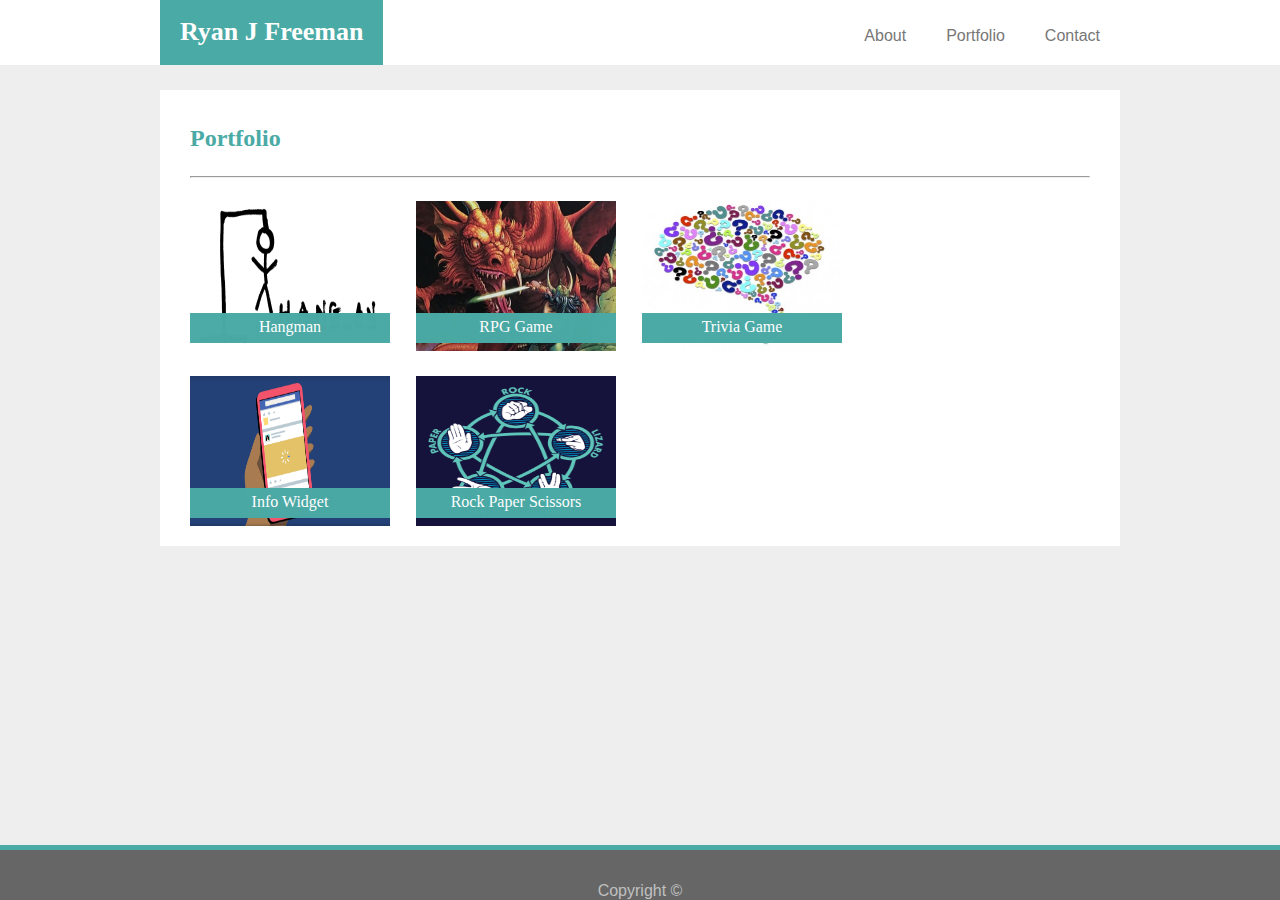
<file: portfolio.html>
<!DOCTYPE html>
<html lang="en">

<head>
    <meta charset="UTF-8">
    <meta name="viewport" content="width=device-width, initial-scale=1.0">
    <meta http-equiv="X-UA-Compatible" content="ie=edge">
    <link rel="stylesheet" href="assets/css/style.css">
    <title>Portfolio</title>
</head>

<body>
    <div class="wrapper">
        <header class="header clearfix">
            <div class="headercontent">
                <div class="name">
                    <h1>Ryan J Freeman</h1>
                </div>
                <div class="link contact">
                    <p>
                        <a href="contact.html">Contact</a>
                    </p>
                </div>
                <div class="link portfolio">
                    <p>
                        <a href="portfolio.html">Portfolio</a>
                    </p>
                </div>
                <div class="link about">
                    <p>
                        <a href="index.html">About</a>
                    </p>
                </div>
            </div>
        </header>
        <div class="content clearfix">
            <h2>Portfolio</h2>
            <hr>
            <a href="https://rjfreeman77.github.io/Word-Guess-Game/" target="_blank">
                <div class="project-thumbnail">
                    <img src="assets/images/hangman.jpg" alt="Hangman Thumbnail" width="200px" height="150px">
                    <div class="project-banner">
                        Hangman
                    </div>
                </div>
            </a>
            <a href="#">
                <div class="project-thumbnail">
                    <img src="assets/images/rgp-game.jpg" alt="RPG Game Thumbnail" width="200px" height="150px">
                    <div class="project-banner">
                        RPG Game
                    </div>
                </div>
            </a>
            <a href="#">
                <div class="project-thumbnail">
                    <img src="assets/images/trivia.jpg" alt="Trivia Thumbnail" width="200px" height="150px">
                    <div class="project-banner">
                        Trivia Game
                    </div>
                </div>
            </a>
            <a href="#">
                <div class="project-thumbnail">
                    <img src="assets/images/info-widget.png" alt="Info-Widget Thumbnail" width="200px" height="150px">
                    <div class="project-banner">
                        Info Widget
                    </div>
                </div>
            </a>
            <a href="#">
                <div class="project-thumbnail">
                    <img src="assets/images/rock-paper-scissors.png" alt="Rock Paper Scissors Thumbnail" width="200px" height="150px">
                    <div class="project-banner">
                        Rock Paper Scissors
                    </div>
                </div>
            </a>

        </div>



        <!-- Couldn't figure out the sticky footer-->
        <footer class="site-footer">
            <div class="footer-text-wrapper">
                <span id="copyright">Copyright &copy;</span>
            </div>
        </footer>
    </div>
</body>

</html>
</file>
<file: assets/css/style.css>
.header {
    background-color: #ffffff;
    border-color: #cccccc;
    position: absolute;
    top: 0px;
    left: 0px;
    right: 0px;
    width: 100%;
    height: 65px;
}
.headercontent {
    width: 960px;
    position: relative;
    margin-left: auto;
    margin-right: auto;
}
.name {
    background-color: #4aaaa5;
    color: white;
    position: relative;
    top: 0px;
    padding: 0px 20px 0px 20px;
    float: left;
    font-size: small;
}

/*Nav Buttons*/
.link {
    color: #777777;
    margin: auto 20px;
    padding: 0px;
    line-height: 150%;
}
.about {
    float: right;
    vertical-align: middle;
    position: relative;
    top: 0;
    right: 0;
}
.portfolio  {
    float: right;
    vertical-align: middle;
    position: relative;
    top: 0;
    right: 0;
}
.contact  {
    float: right;
    vertical-align: middle;
    position: relative;
    top: 0;
    right: 0;
    
}
/*Body*/
.content {
    width: 900px;
    margin: 0 auto 50px auto;
    clear: both;
    background-color: #ffffff;
    line-height: 1.5;
    color: #777777;
    padding: 10px 30px 10px 30px;
}
.about-img-container {
    float: left;
    margin: 20px 20px 20px 0px;
}
#about-img {
    margin: 0;
}
/*Footer*/
.site-footer {
    background-color: #666666;
    color: #777777;
    margin: 10px 0 0 0;
    height: 40px;
    text-align: center;
    border-top: 5px solid #4aaaa5;
    padding: 10px 0 0 0;
    font-family: 'Arial', 'Helvetica Neue', Helvetica, sans-serif;
    position: fixed;
    bottom: 0px;
    left: 0px;
    right: 0px;
    width: 100%;
}
.footer-text-wrapper {
    position: absolute;
    bottom: 0;
    width: 100%;
}
.wrapper {
    padding: 90px 0 50px 0;
    margin: 0px 0px 0px 0px;
}
.clearfix::after {
    content: "";
    clear: both;
    display: table;
}
#copyright {
    text-align: center;
    color: silver;
}

/*  Elements */
li {
    font-family: 'Arial', 'Helvetica Neue', Helvetica, sans-serif;
}
h1, h2 {
    font-family: 'Georgia', Times, 'Times New Roman', serif;
}
h2 {
    color: #4aaaa5;
}
hr {
    color: #777777;
}
a {
    color: #777777;
    text-decoration: none;
}

body {
    background-color: #eeeeee;
} 
p {
    margin: 20px 0 20px 0;
    font-family: 'Arial', 'Helvetica Neue', Helvetica, sans-serif;
    line-height: 2;
}
/*Contact Form*/
input, textarea, form {
    font-family: 'Arial', 'Helvetica Neue', Helvetica, sans-serif;
}

input[type=submit] {
    background-color: #4aaaa5;
    color: white;
    padding: 6px 25px;
    margin-bottom: 10px;
}
input[type=text] {
    width: 100%;
    padding: 12px 20px;
    margin: 6px 0;
    display: inline-block;
    border: 1px solid #ccc;
    border-radius: 4px;
    box-sizing: border-box;
}
textarea {
    width: 100%;
    height: 120px;
    padding: 12px 20px;
    box-sizing: border-box;
    border: 1px solid #ccc;
    border-radius: 4px;
    margin: 6px 0;
}
html, body {
    margin: 0;
    height: 100%;
}
/*Portfolio Page */
.project-thumbnail {
    width: 200px;
    height: 150px;
    float: left;
    position: relative;
    margin: 15px 26px 10px 0px;
}
.project-banner {
    background-color: #4aaaa5;
    position: relative;
    right: 0;
    left: 0;
    bottom: 30%;
    color: white;
    text-align: center;
    height: 20%;
    line-height: 1.75;
    opacity: 0.99;
}
</file>
